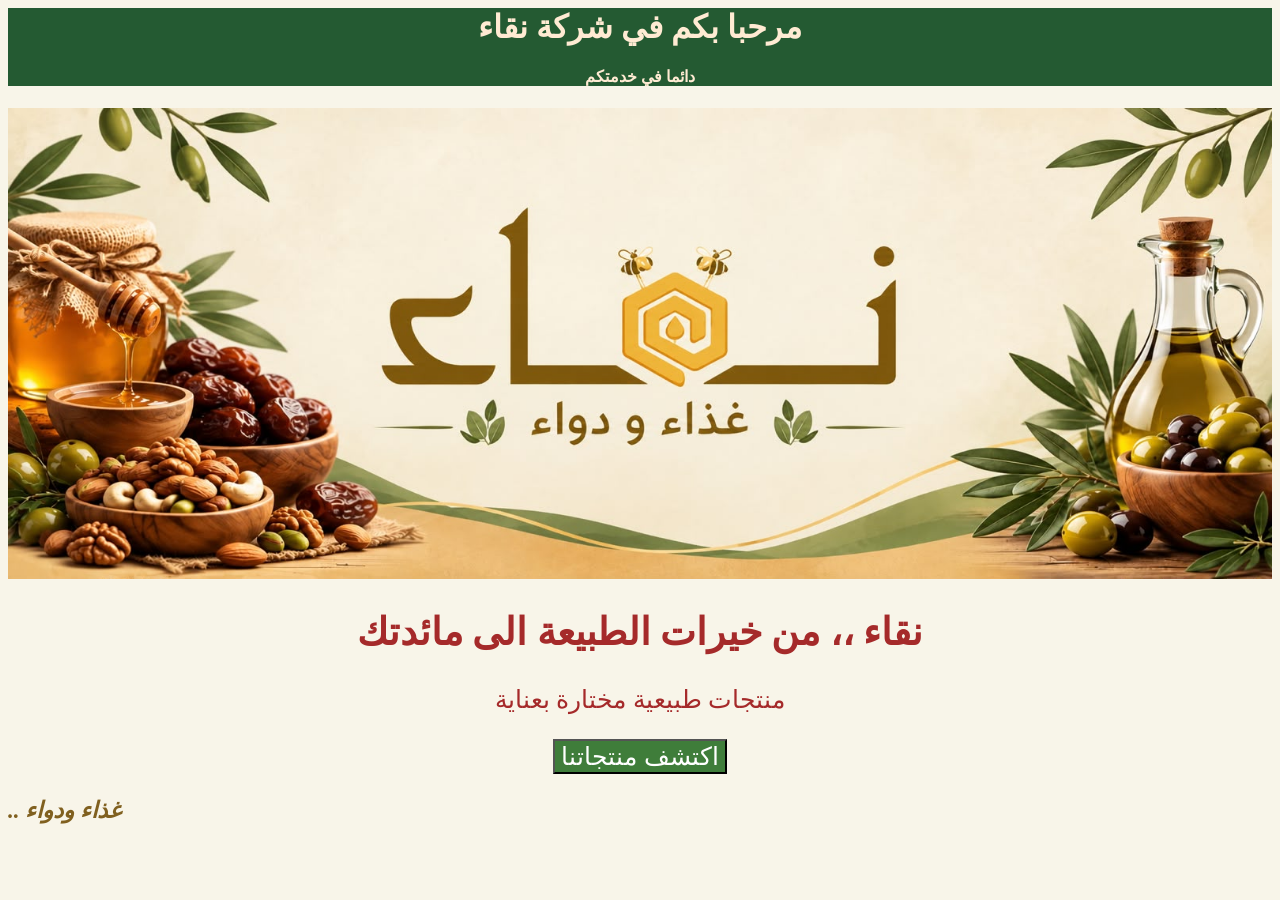
<file: index.html>
<html>
    <head>
        <link rel="stylesheet" href="decoration.css">
    </head>
    <body style="background-color: #f8f5e9;">
        <div style="width: 100%; background-color: #245a32; color: rgb(255, 235, 211); text-align: center ;">
            <h1 >مرحبا بكم في شركة نقاء</h1>
            <h4>دائما في خدمتكم</h4>

        </div>
        <div style="text-align: center; width: 100%; font-size: 25px;">
            <img style="width: 100%;" src="images/نقاء اللوجو الاساسي.jpeg" alt="">
            <h2 style="text-align: center;color: brown;">نقاء ،، من خيرات الطبيعة الى مائدتك</h2>
            <p style="text-align: center;color: brown;">منتجات طبيعية مختارة بعناية</p>
            <a href="ourproducts.html" target="_blank"><button style="font-size:25px; background-color:#3f7d3a;color: white;">اكتشف منتجاتنا</button></a>

        </div>

        <h3 style="text-align: left; color:#80601f; font-size: 23px; font-style: italic;">  .. غذاء ودواء </h3>
    </body>
</html>
</file>
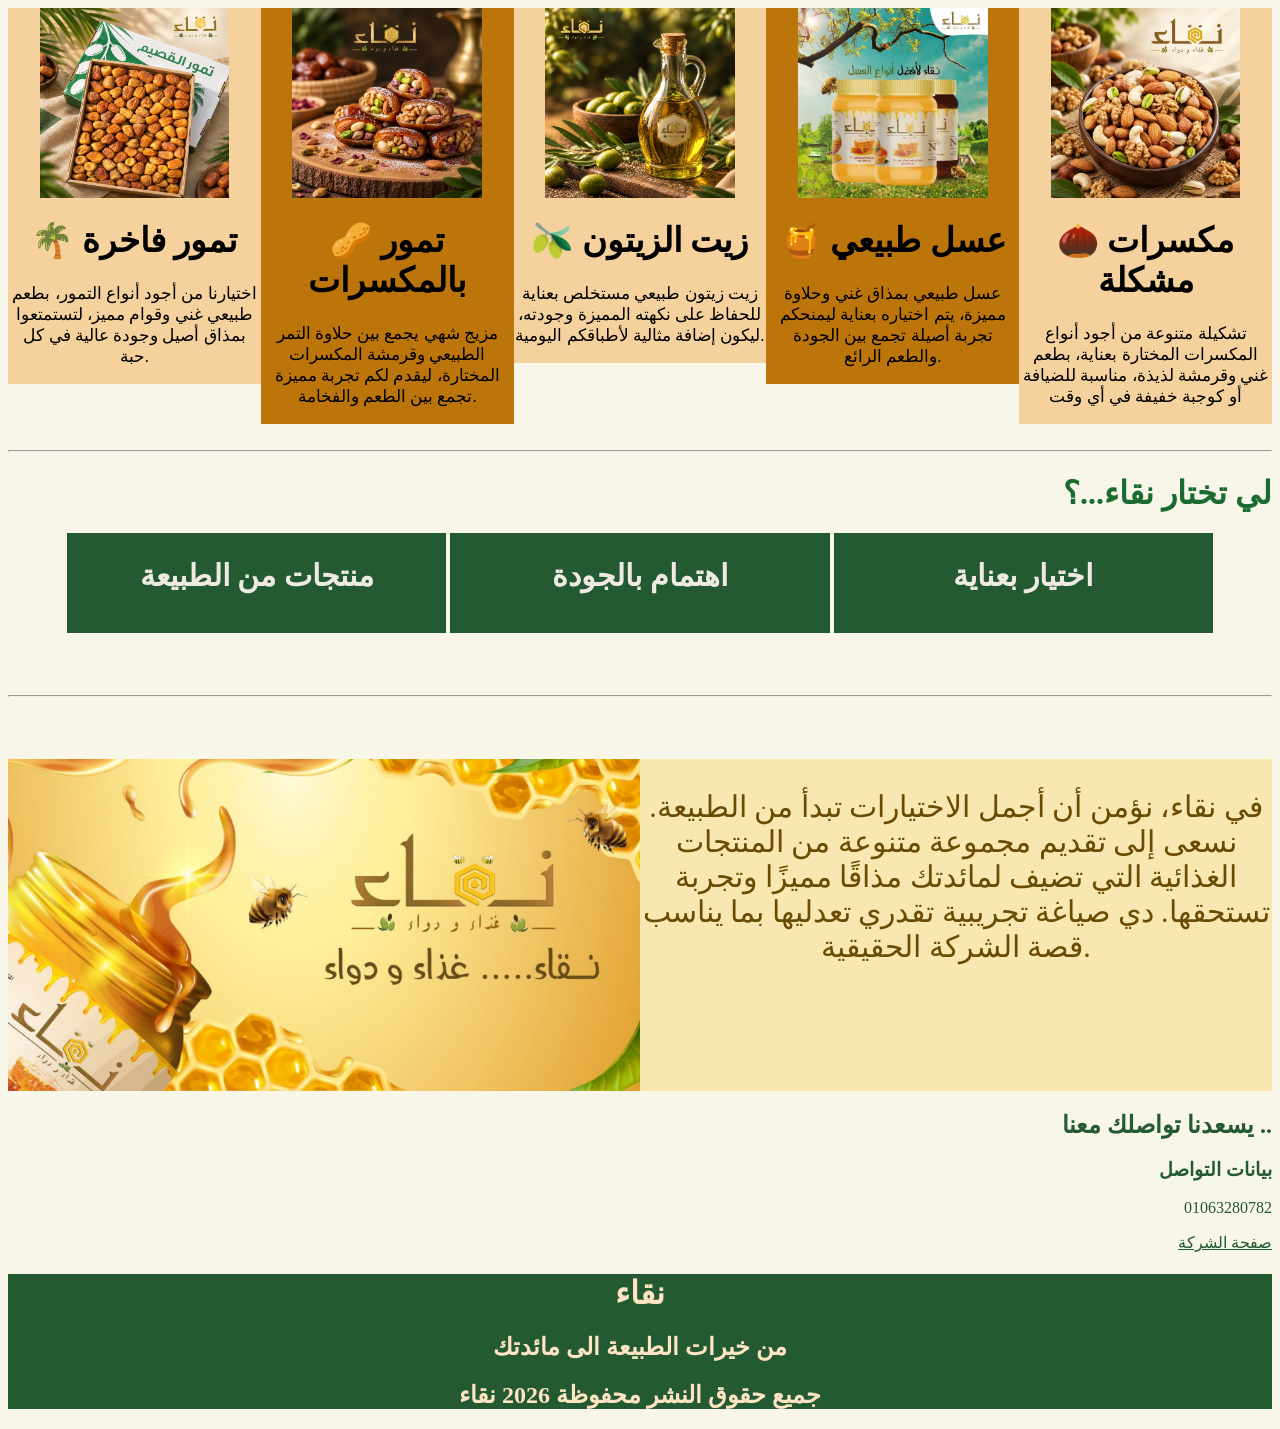
<file: ourproducts.html>
<html>
    <head>
        <link rel="stylesheet" href="decoration.css">
    </head>


    <body style="background-color: #f8f5e9;">
        <!-- <img style="height: 100px;" src="images/نقاء اللوجو الاساسي.jpeg" alt=""> -->
        <div class="item one">
            <img src="images/تمر.jpeg" alt="date">
            <h1>🌴 تمور فاخرة</h1>
            <p>اختيارنا من أجود أنواع التمور، بطعم طبيعي غني وقوام مميز، لتستمتعوا بمذاق أصيل وجودة عالية في كل حبة.</p>
        </div>
        <div class="item two">
            <img src="images/تمر بالمكسرات.jpeg" alt="date with nuts">
            <h1>🥜 تمور بالمكسرات</h1>
            <p>مزيج شهي يجمع بين حلاوة التمر الطبيعي وقرمشة المكسرات المختارة، ليقدم لكم تجربة مميزة تجمع بين الطعم والفخامة.</p>
        </div>
        <div class="item three">
            <img src="images/زيت زيتون.jpeg" alt="olive  oil">
            <h1>🫒 زيت الزيتون</h1>
            <p>زيت زيتون طبيعي مستخلص بعناية للحفاظ على نكهته المميزة وجودته، ليكون إضافة مثالية لأطباقكم اليومية.</p>
        </div>
        <div class="item four">
            <img src="images/عسل.jpeg" alt="honey">
            <h1>🍯 عسل طبيعي</h1>
            <p>عسل طبيعي بمذاق غني وحلاوة مميزة، يتم اختياره بعناية ليمنحكم تجربة أصيلة تجمع بين الجودة والطعم الرائع.</p>
        </div>
        <div class="item five">
            <img src="images/مكسرات.jpeg" alt="nuts">
            <h1>🌰 مكسرات مشكلة</h1>
            <p>تشكيلة متنوعة من أجود أنواع المكسرات المختارة بعناية، بطعم غني وقرمشة لذيذة، مناسبة للضيافة أو كوجبة خفيفة في أي وقت</p>
        </div>
        

        <div class="clear-fix"></div>
        <br>
        <hr>
        <div class="adv">
            <h1 style="text-align: right; color:#1a6b2f;">لي تختار نقاء...؟ </h1>
            <div  class="advntg">
                <h2>منتجات من الطبيعة</h2>
            </div>
            <div  class="advntg">
                <h2>اهتمام بالجودة</h2>
            </div>
            <div  class="advntg">
                <h2>اختيار بعناية</h2>
            </div>
            
        </div>
        <br>
        <br>
        <br>
        <hr>
        <br>
        <br>
        <br>


        <div class="history">
            <img style="width: 50%;float: left;" src="images/sublogo.jpeg" alt="">
            <p style="font-size: 30;">
                في نقاء، نؤمن أن أجمل الاختيارات تبدأ من الطبيعة.
                نسعى إلى تقديم مجموعة متنوعة من المنتجات الغذائية التي تضيف لمائدتك مذاقًا مميزًا وتجربة تستحقها.
                دي صياغة تجريبية تقدري تعدليها بما يناسب قصة الشركة الحقيقية.
            </p>

            </div>







            <div class="clear-fix"></div>















            <div class="communication">
                <h2> يسعدنا تواصلك معنا ..</h2>
                <h3>بيانات التواصل </h3>
                <p>01063280782</p>
                <a href="https://www.facebook.com/naqaa.honey.1?locale=ar_AR" style="color:#245A32;">صفحة الشركة</a>
            </div>

        <div class="last">
            <h1>نقاء</h1>
            <h2>من خيرات الطبيعة الى مائدتك</h2>
            <h2>جميع حقوق النشر محفوظة 2026 نقاء </h2>
        </div>
       
    </body>
</html>
<!-- � تمور فاخرة

اختيارنا من أجود أنواع التمور، بطعم طبيعي غني وقوام مميز، لتستمتعوا بمذاق أصيل وجودة عالية في كل حبة.

🥜 تمور بالمكسرات

مزيج شهي يجمع بين حلاوة التمر الطبيعي وقرمشة المكسرات المختارة، ليقدم لكم تجربة مميزة تجمع بين الطعم والفخامة.

🫒 زيت الزيتون

زيت زيتون طبيعي مستخلص بعناية للحفاظ على نكهته المميزة وجودته، ليكون إضافة مثالية لأطباقكم اليومية.

🍯 عسل طبيعي

عسل طبيعي بمذاق غني وحلاوة مميزة، يتم اختياره بعناية ليمنحكم تجربة أصيلة تجمع بين الجودة والطعم الرائع.

🌰 مكسرات مشكلة

تشكيلة متنوعة من أجود أنواع المكسرات المختارة بعناية، بطعم غني وقرمشة لذيذة، مناسبة للضيافة أو كوجبة خفيفة في أي وقت -->
</file>
<file: decoration.css>
.item{
   width: 20%; 
  text-align: center;
  float: left;
  font-size: 17;
}
.clear-fix{
    clear: both;
}
.one{
    background-color: #f4d19d
}
.one img{
    width: 75%;
}
.two{
    background-color: #bc750a;
}
.two img{
    width: 75%;
}
.three{
    background-color: #f4d19d;
}
.three img{
    width: 75%;
}
.four{
    background-color: #bc750a;
}
.four img{
    width: 75%;
}
.five{
    background-color: #f4d19d;
}
.five img{
    width: 75%;
}
.adv
{
    text-align: center;
}

.advntg{
    width: 30%;
    text-align: center;
    display: inline-block;
    height: 100;
    background-color: #245A32;
    color: #efebe3;
    font-size: 20;
}

.history{
    width: 100%;
   color: #6a4b03;
   text-align: center;
   background-color:  #f9e7b2;
   float: right;
    
}
.history img{
    width: 60%;
}





.communication{
    text-align: right;
  
    
    color:245A32;
}
.last{
    background-color: #245A32;
    color: bisque;
    text-align: center;
}
</file>
